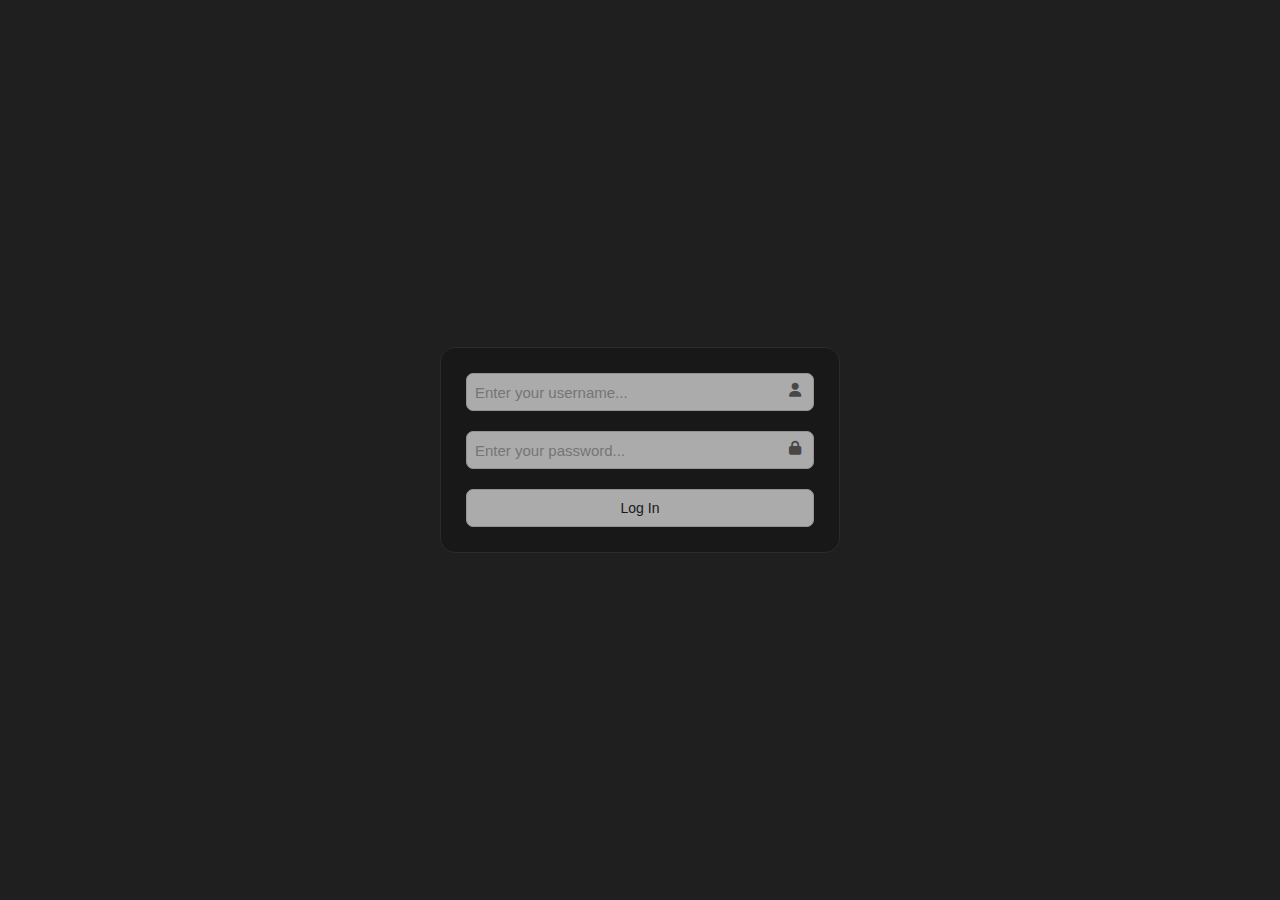
<file: index.html>
<!DOCTYPE html>
<html>
    <head>
        <meta charset="UTF-8"/>
        <meta name="viewport" content="width=device-width, initial-scale=1" />
        <title>Security Made Easy | Log In</title>
        <link rel="stylesheet" href="https://cdnjs.cloudflare.com/ajax/libs/font-awesome/6.6.0/css/all.min.css"/>
        <link rel="stylesheet" href="./css/login.css"/>
    </head>
    <body>
        <main id="main">
            <span class="input-area">
                <span class="input-icon"><i class="fas fa-user"></i></span>
                <input type="text" class="login-input" id="usernameInput" placeholder="Enter your username..." autocomplete="off"/>
            </span>
            <span class="input-area">
                <span class="input-icon"><i class="fas fa-lock"></i></span>
                <input type="password" class="login-input" id="passwordInput" placeholder="Enter your password..." />
            </span>
            <div id="loginBtn" onclick="logIn()">Log In</div>
        </main>

        <script src="https://cdnjs.cloudflare.com/ajax/libs/jquery/3.7.1/jquery.min.js"></script>
        <script src="./js/login.js"></script>
    </body>
</html>
</file>
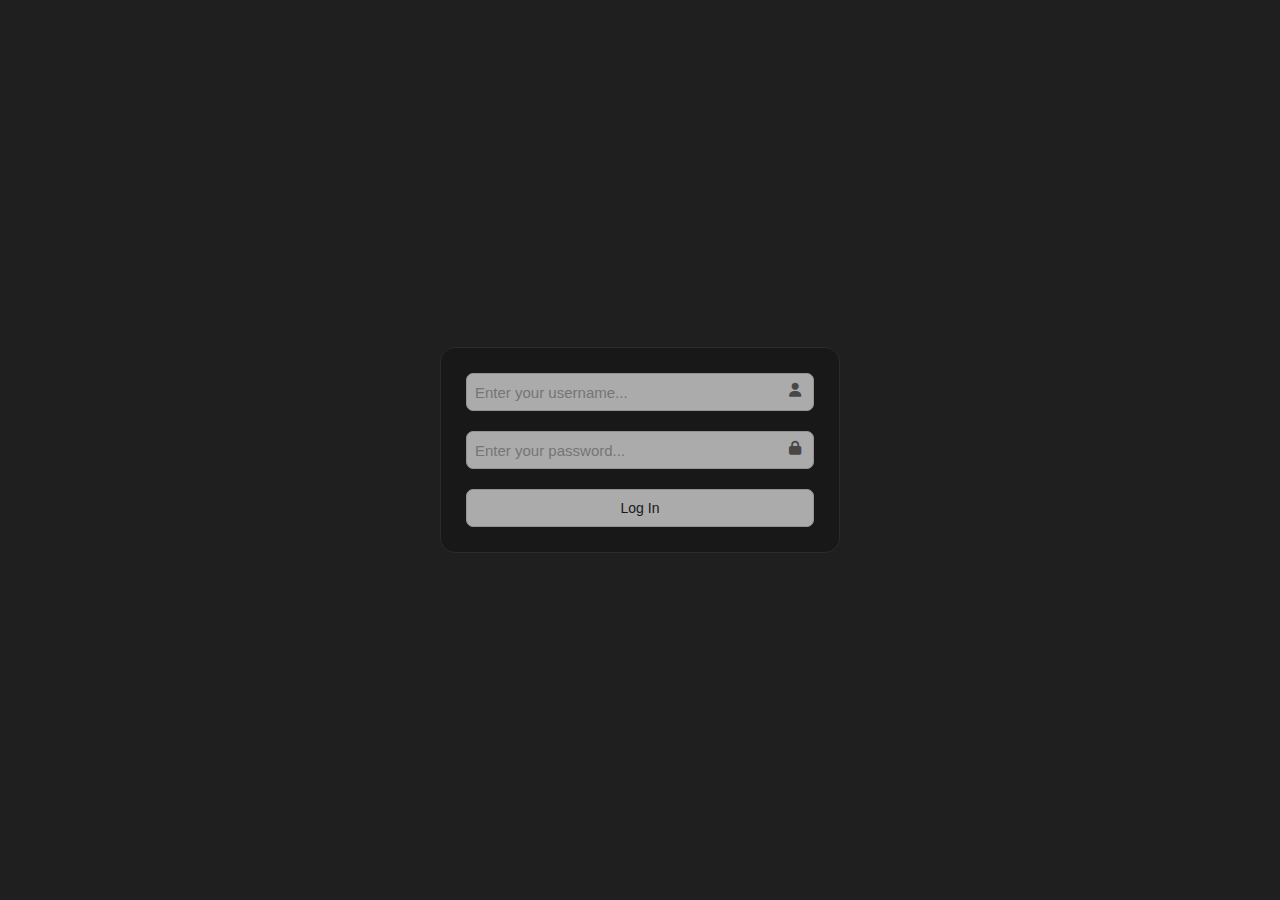
<file: dashboard.html>
<!DOCTYPE html>
<html>

<head>
    <meta charset="UTF-8" />
    <meta name="viewport" content="width=device-width, initial-scale=1" />
    <title>Security Made Easy | Dashboard</title>
    <link rel="stylesheet" href="https://cdnjs.cloudflare.com/ajax/libs/font-awesome/6.6.0/css/all.min.css" />
    <link rel="stylesheet" href="./css/dashboard.css" />
</head>

<body>
    <header id="header">
        <div class="header-sections"></div>
        <div class="header-sections">
            <span id="username">$unsetUser</span>
            <span class="logout-btn" onclick="logOut()"><i class="fas fa-right-from-bracket"></i></span>
        </div>
    </header>
    <main id="main">
        <div id="topArea">
            <section id="columnLeft">
                <div style="display: flex; flex-direction: column; gap: 20px;">
                    <span id="emailListTitle">Email List</span>

                    <div id="newEmail"><input type="text" id="emailInput" placeholder="Add items in your list" /><span
                            id="addEmailBtn" onclick="addEmailItem()"><i class="fas fa-add"></i></span>

                    </div>
                    <div id="emailList"></div>
                </div>
            </section>
            <section id="columnDivider"></section>
            <section id="columnRight">
                <section id="rightColLeft">
                    <div style="display: flex; flex-direction: column; gap: 20px;">
                        <span id="templateTitle">Template List</span>
                        <div id="templateDropdown">
                            <span id="tempDropDisplay" onclick="openCloseTempList()"><span>Select a
                                    template...</span><span id="dropdownCarets"><i class="fas fa-caret-up"
                                        style="margin-bottom: -2px;"></i><i class="fas fa-caret-down"
                                        style="margin-top: -2px;"></i></span></span>
                            <div id="templateListContainer"></div>
                        </div>
                    </div>
                    <div id="sendMailBtn" class="disabled-send" onclick="sendMailFunc()">Send Emails</div>
                </section>
                <section id="rightColRight">
                    <textarea id="tempEditor"></textarea>
                    <span>
                        <input type="text" id="tempName" disabled/>
                    </span>
                    <div id="tempSaveBtn" onclick="saveTemplate()"><i class="fas fa-save"></i></div>
                </section>
            </section>
        </div>
        <section id="baseDivider"></section>
        <section id="baseArea">
            <image src="./pieChart.png" style="object-fit: scale-down;"></image>
            <div style="display: flex; flex-direction: column; gap: 10px; font-weight: 600;">
                <span style="color: #f8766d;">22% Responded to 1</span>
                <span style="color: #00ba38;">27% Responded to 2</span>
                <span style="color: #619cff;">51% Responded to neither</span>
            </div>
            <!-- <span style="align-self: center; font-size: 30px; color: rgba(255, 255, 255, 0.3); font-weight: bold;">[Analytics]</span> -->
        </section>
    </main>
    <footer id="footer">
        <span>Made by team 'Anonymous'</span>
    </footer>

    <dialog>
        <span>Add a new email</span>
        <input/>
        <input/>
        <input/>
        <input/>
    </dialog>

    <script src="https://cdnjs.cloudflare.com/ajax/libs/jquery/3.7.1/jquery.min.js"></script>
    <script src="./js/dashboard.js"></script>
</body>

</html>
</file>
<file: css/login.css>
:root {
    --lighter: #ababab;
    --light-0: #939393;
    --light-1: #858585;
    --light-2: #6d6d6d;
    --light-3: #474747;
    --light-4: #393939;
    --light-5: #313131;
    --dark-1: #2b2b2b;
    --dark-2: #1f1f1f;
    --dark-3: #181818;
}

*,
*::before,
*::after {
    box-sizing: border-box;
}

html,
body {
    height: 100vh;
    width: 100vw;
    padding: 0;
    margin: 0;
}

body {
    font-family:'Segoe UI', Tahoma, Geneva, Verdana, sans-serif;
    background-color: var(--dark-2);
    display: flex;
    flex-direction: column;
    justify-content: center;
    align-items: center;
}

#main {
    border: 1px solid var(--dark-1);
    border-radius: 15px;
    background-color: var(--dark-3);
    color: white;
    padding: 25px;
    display: flex;
    flex-direction: column;
    gap: 20px;
    width: 400px;
}

.input-area {
    width: 100%;
    display: flex;
    position: relative;
}

.input-icon {
    position: absolute;
    padding: 0 10px;
    background-color: var(--lighter);
    top: calc(50% - 10px);
    right: 3px;
    font-size: 14px;
    color: var(--light-3)
}

.login-input {
    flex-grow: 1;
    height: 38px;
    padding: 8px;
    font-size: 15px;
    border: 1px solid var(--light-0);
    background-color: var(--lighter);
    color: var(--dark-3);
    outline: none;
    border-radius: 7px;
}

#loginBtn {
    flex-grow: 1;
    height: 38px;
    padding: 8px;
    font-size: 14px;
    border: 1px solid var(--light-0);
    background-color: var(--lighter);
    color: var(--dark-3);
    outline: none;
    border-radius: 7px;
    position: relative;
    display: flex;
    justify-content: center;
    align-items: center;
    cursor: pointer;
}

#loginBtn:hover {
    background-color: var(--light-0);
}

#loginBtn:active {
    border: 1px solid var(--light-1);
    background-color: var(--light-1);
}


@media screen and (max-width: 620px) {
    #main {
        width: 70%;
    }
}

@media screen and (max-width: 400px) {
    .input-icon {
        display: none;
    }
}
</file>
<file: css/dashboard.css>
:root {
    --lighter: #ababab;
    --light-0: #939393;
    --light-1: #858585;
    --light-2: #6d6d6d;
    --light-3: #474747;
    --light-4: #393939;
    --light-5: #313131;
    --dark-1: #2b2b2b;
    --dark-2: #1f1f1f;
    --dark-3: #181818;
}

*,
*::before,
*::after {
    box-sizing: border-box;
}

html,
body {
    height: 100vh;
    width: 100vw;
    padding: 0;
    margin: 0;
}

body {
    font-family: 'Segoe UI', Tahoma, Geneva, Verdana, sans-serif;
    display: flex;
    flex-direction: column;
}

#header,
#main,
#footer {
    width: 100%;
    padding: 15px 20px;
}

#header {
    background-color: var(--dark-2);
    color: white;
    display: flex;
    flex-direction: row;
    justify-content: space-between;
    align-items: center;
    border-bottom: 1px solid rgb(43, 43, 43, 0.5);
}

#main {
    background-color: var(--dark-3);
    color: white;
    flex-grow: 1;
    display: flex;
    flex-direction: column;
    padding: 20px;
}

#footer {
    background-color: var(--dark-2);
    color: white;
    display: flex;
    flex-direction: row;
    justify-content: space-between;
    align-items: center;
    padding: 20px;
    border-top: 1px solid rgba(43, 43, 43, 0.5);
}

#columnDivider {
    width: 2px;
    background-color: var(--light-4);
    align-self: top;
}

#baseDivider {
    height: 2px;
    background-color: var(--light-4);
}

#topArea {
    display: flex;
    width: 100%;
    flex-grow: 1;
    padding-bottom: 20px;
}

#baseArea {
    display: flex;
    width: 100%;
    height: 300px;
    justify-content: space-evenly;
    align-items: center;
}

#columnLeft {
    display: flex;
    flex-direction: column;
    gap: 20px;
    width: fit-content;
    padding: 0px 20px;

    #emailListTitle {
        align-self: center;
        font-size: 30px;
    }
}

#columnRight {
    display: flex;
    flex-direction: row;
    justify-content: space-between;
    width: calc(50% - 1px);
    padding: 0px 20px 5px;
    gap: 20px;
    flex-grow: 1;

    #rightColLeft {
        display: flex;
        flex-direction: column;
        justify-content: space-between;
        gap: 10px;

        #templateTitle {
            align-self: center;
            font-size: 30px;
        }
    };
    #rightColRight {
        display: flex;
        flex-direction: column;
        flex-grow: 1;
        position: relative;
        #tempEditor {
            border: 1px solid rgb(43, 43, 43);
            background-color: var(--dark-1);
            border-radius: 10px;
            flex-grow: 1;
            outline: none;
            resize: none;
            padding: 10px;
            color: white;
            font-family: 'Segoe UI', Tahoma, Geneva, Verdana, sans-serif;
        };
        #tempName {
            position: absolute;
            bottom: 10px;
            left: 10px;
            width: 160px;
            height: 36px;
            border-radius: 5px;
            background-color: var(--light-3);
            border: 1px solid rgb(43, 43, 43);
            outline: none;
            color: white;
            padding: 0px 5px;
        };
        #tempName:not(:disabled) {
            background-color: var(--light-2);
        };
        #tempName:disabled + span {
            display: block;
        };
        #tempSaveBtn {
            position: absolute;
            bottom: 10px;
            right: 10px;
            width: 50px;
            height: 40px;
            font-size: 18px;
            display: flex;
            justify-content: center;
            align-items: center;
            background-color: #448dff;
            border-radius: 5px;
            cursor: pointer;
        };
        #tempSaveBtn:hover {
            background-color: #5e9bfc;
        };
        #tempSaveBtn:active {
            background-color: #3f88ff;
        }
    }
}

#templateDropdown {
    width: 200px;
    border: 1px solid rgb(43, 43, 43);
    border-radius: 10px;
    align-self: center;
    overflow: hidden;
}

#tempDropDisplay {
    display: flex;
    padding: 10px;
    justify-content: space-between;
    align-items: center;
    user-select: none;
    cursor: pointer;
}

#tempDropDisplay:hover {
    background-color: rgb(30, 30, 30);
}

#dropdownCarets {
    display: flex;
    flex-direction: column;
    font-size: 12px;
    height: fit-content;
}

#templateListContainer {
    display: none;
    flex-direction: column;
}

#templateListContainer.active {
    display: flex;
}

.template-list-item {
    display: flex;
    padding: 10px;
    border-top: 1px solid rgb(43, 43, 43);
    user-select: none;
    cursor: pointer;
}

.template-list-item:hover {
    background-color: rgb(30, 30, 30);
}

.template-list-item:has(> input[type=radio]:checked) {
    background-color: #448dff;
}

.template-radio {
    display: none;
}



#sendMailBtn {
    width: 200px;
    height: 40px;
    border: 1px solid rgb(43, 43, 43);
    background-color: var(--dark-1);
    border-radius: 10px;
    align-self: center;
    font-size: 14px;
    display: flex;
    justify-content: center;
    align-items: center;
    user-select: none;
    cursor: pointer;
}

#sendMailBtn:hover {
    background-color: var(--light-5);
}

#sendMailBtn:active {
    border: 1px solid var(--dark-2);
    background-color: rgb(40, 40, 40);
}

.disabled-send {
    pointer-events: none;
}




.header-sections {
    display: flex;
    gap: 10px;
    align-items: center;
}

.btn-header {
    padding: 5px 8px;
    border-radius: 4px;
    cursor: pointer;
    border: 1px solid var(--light-5);
}

.logout-btn {
    position: relative;
    display: flex;
    justify-content: center;
    align-items: center;
    padding: 10px;
    aspect-ratio: 1;
    border-radius: 50%;
    border: 2px solid var(--light-3);
    color: var(--light-1);
    cursor: pointer;
}

.logout-btn:hover {
    background-color: var(--light-3);
}

.logout-btn:active {
    border: 2px solid var(--light-4);
    background-color: var(--light-4);
}







#newEmail {
    width: 200px;
    border: 1px solid rgb(43, 43, 43);
    border-radius: 10px;
    align-self: center;
    position: relative;
    display: flex;
}

#emailInput {
    outline: none;
    width: 200px;
    height: 40px;
    padding: 10px;
    border: 1px solid rgb(43, 43, 43);
    background-color: var(--lighter);
    border-radius: 10px;
    align-self: center;
}

#addEmailBtn {
    position: absolute;
    right: 10px;
    top: calc(50% - 11px);
    font-size: 16px;
    cursor: pointer;
    color: var(--light-4);
}

#emailList {
    width: 200px;
    align-self: center;
    display: flex;
    flex-direction: column;
    border: 1px solid rgb(43, 43, 43);
    border-radius: 10px;
    margin-top: -10px;
    overflow: hidden;
}

.email-item {
    display: flex;
    position: relative;
    justify-content: space-between;
    padding: 10px;
    user-select: none;
    cursor: pointer;
}

.email-item:not(:first-of-type) {
    border-top: 1px solid rgb(43, 43, 43);
}

.delete-item {
    width: 40px;
    display: flex;
    flex-direction: column;
    justify-content: center;
    align-items: center;
    background-color: #bd193e;
    position: absolute;
    right: -40px;
    top: 0;
    height: 100%;
    transition: all 0.3s;
}

.email-item:hover>.delete-item {
    right: 0;
    top: 0;
}



@media screen and (max-width: 870px) {
    body {
      display: flex;
      flex-direction: column;
    }
    #topArea {
        flex-direction: row;
        align-items: center;
        gap: 20px;
    }
    #columnLeft {
        width: 50%;
        flex-direction: column;
    }
    #columnRight {
        width: 100%;
        flex-direction: column;
    }
    #tempEditor {
        height: 500px;
    }
  }

@media screen and (max-width: 650px) {
    body {
      display: flex;
      flex-direction: column;
    }
    #topArea {
        flex-direction: column;
        align-items: center;
        gap: 20px;
    }
    #columnLeft {
        width: 100%;
        flex-direction: column;
    }
    #columnRight {
        width: 100%;
        flex-direction: column;
    }
    #tempEditor {
        height: 500px;
    }
  }

  @media screen and (max-width: 300px) {
    #tempEditor {
        height: 500px;
    }
    #tempName {
        position: relative !important;
        width: 100% !important;
        bottom: 0 !important;
        left: 0 !important;
        margin-top: 10px !important;
    }
    #tempSaveBtn {
        position: relative !important;
        width: 100% !important;
        bottom: 0 !important;
        right: 0 !important;
        margin-top: 10px !important;
    }
    #footer {
        justify-content: center;
    }
  }
</file>
